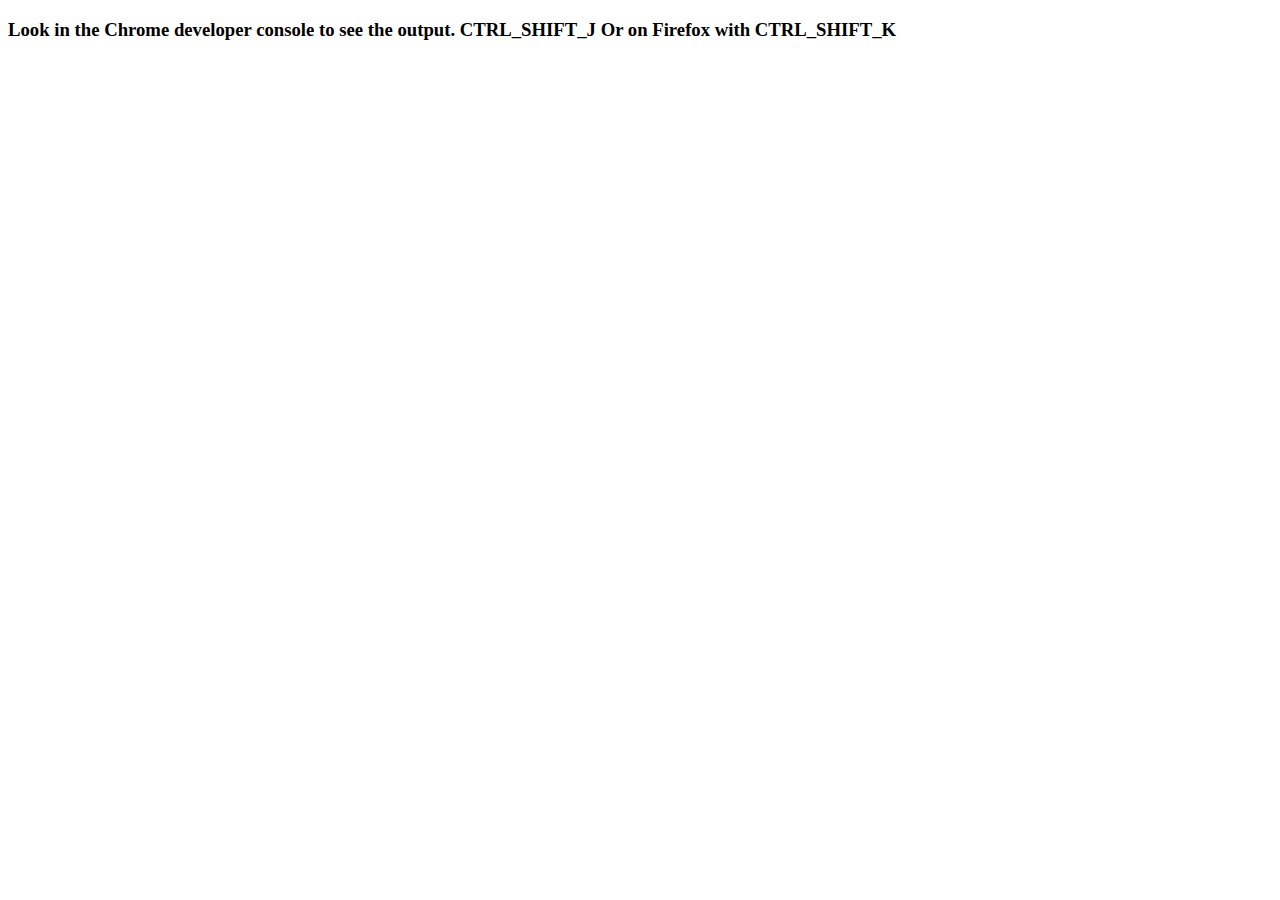
<file: lab5/index.html>
<!DOCTYPE html>
<html lang="en">
<head>
    <meta charset="UTF-8">
    <meta name="viewport" content="width=device-width, initial-scale=1.0">
    <title>Basic javascript</title>
    <script src="functions.js"></script>
</head>
<body>
   <h3> Look in the Chrome developer console to see the output. CTRL_SHIFT_J
Or on Firefox with CTRL_SHIFT_K</h3>
</body>
</html>
</file>
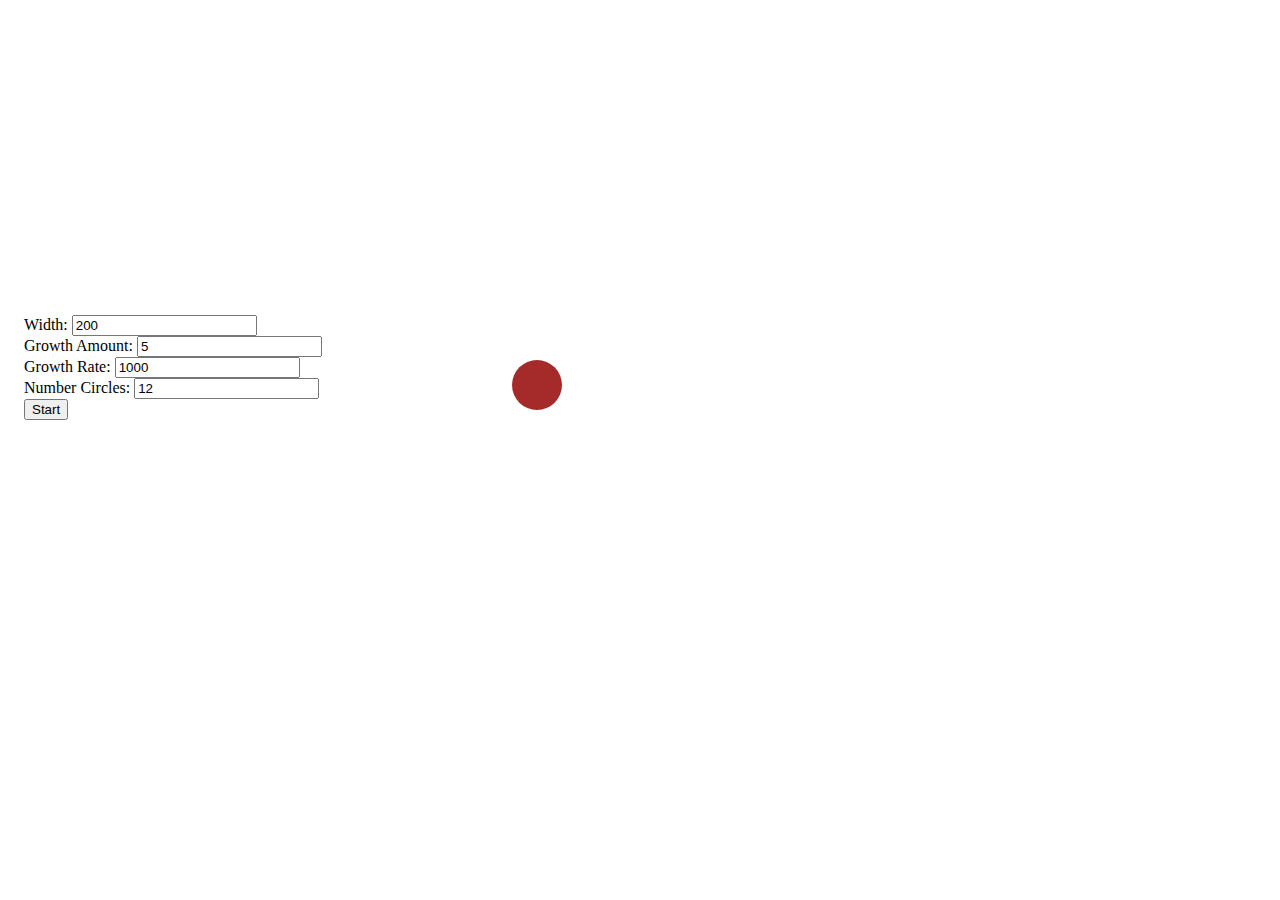
<file: w3d2/index.html>
<!DOCTYPE html>
<html lang="en">
<head>
    <meta charset="UTF-8">
    <meta name="viewport" content="width=device-width, initial-scale=1.0">
    <title>Document</title>
    <script src="https://code.jquery.com/jquery-3.4.1.min.js"
integrity="sha256-CSXorXvZcTkaix6Yvo6HppcZGetbYMGWSFlBw8HfCJo="
crossorigin="anonymous"> </script>
    <link rel="stylesheet" href="mycss.css">
    <link rel="stylesheet" href="https://stackpath.bootstrapcdn.com/bootstrap/4.5.0/css/bootstrap.min.css"
        integrity="sha384-9aIt2nRpC12Uk9gS9baDl411NQApFmC26EwAOH8WgZl5MYYxFfc+NcPb1dKGj7Sk" crossorigin="anonymous">
    <!-- JS, Popper.js, and jQuery -->
    <script src="circle.js"></script>
</head>
<body>
    <div class="mycontanier">

        <div class="menu">
            <div>
                <label class="form-group">Width: <input type="number" value="200" min="1" class="form-control"/></label>
            </div>
            <div>   
                <label class="form-group">Growth Amount: <input type="number" value="5" min="1" class="form-control"/></label>
            </div>
            <div>
                <label class="form-group">Growth Rate: <input type="number" value="1000" min="1" class="form-control"/></label>
            </div>
            <div>
                <label class="form-group">Number Circles: <input type="number" value="12" min="1" class="form-control"/></label>
            </div>
            <div>
                <button id="start" class="btn btn-primary">Start</button>
            </div>
        </div>
        <div class="circle"></div>
        
        
    </div>
</body>

<script src="https://code.jquery.com/jquery-3.5.1.slim.min.js"
integrity="sha384-DfXdz2htPH0lsSSs5nCTpuj/zy4C+OGpamoFVy38MVBnE+IbbVYUew+OrCXaRkfj"
crossorigin="anonymous"></script>
<script src="https://cdn.jsdelivr.net/npm/popper.js@1.16.0/dist/umd/popper.min.js"
integrity="sha384-Q6E9RHvbIyZFJoft+2mJbHaEWldlvI9IOYy5n3zV9zzTtmI3UksdQRVvoxMfooAo"
crossorigin="anonymous"></script>
<script src="https://stackpath.bootstrapcdn.com/bootstrap/4.5.0/js/bootstrap.min.js"
integrity="sha384-OgVRvuATP1z7JjHLkuOU7Xw704+h835Lr+6QL9UvYjZE3Ipu6Tp75j7Bh/kR0JKI"
crossorigin="anonymous"></script>
</html>
</file>
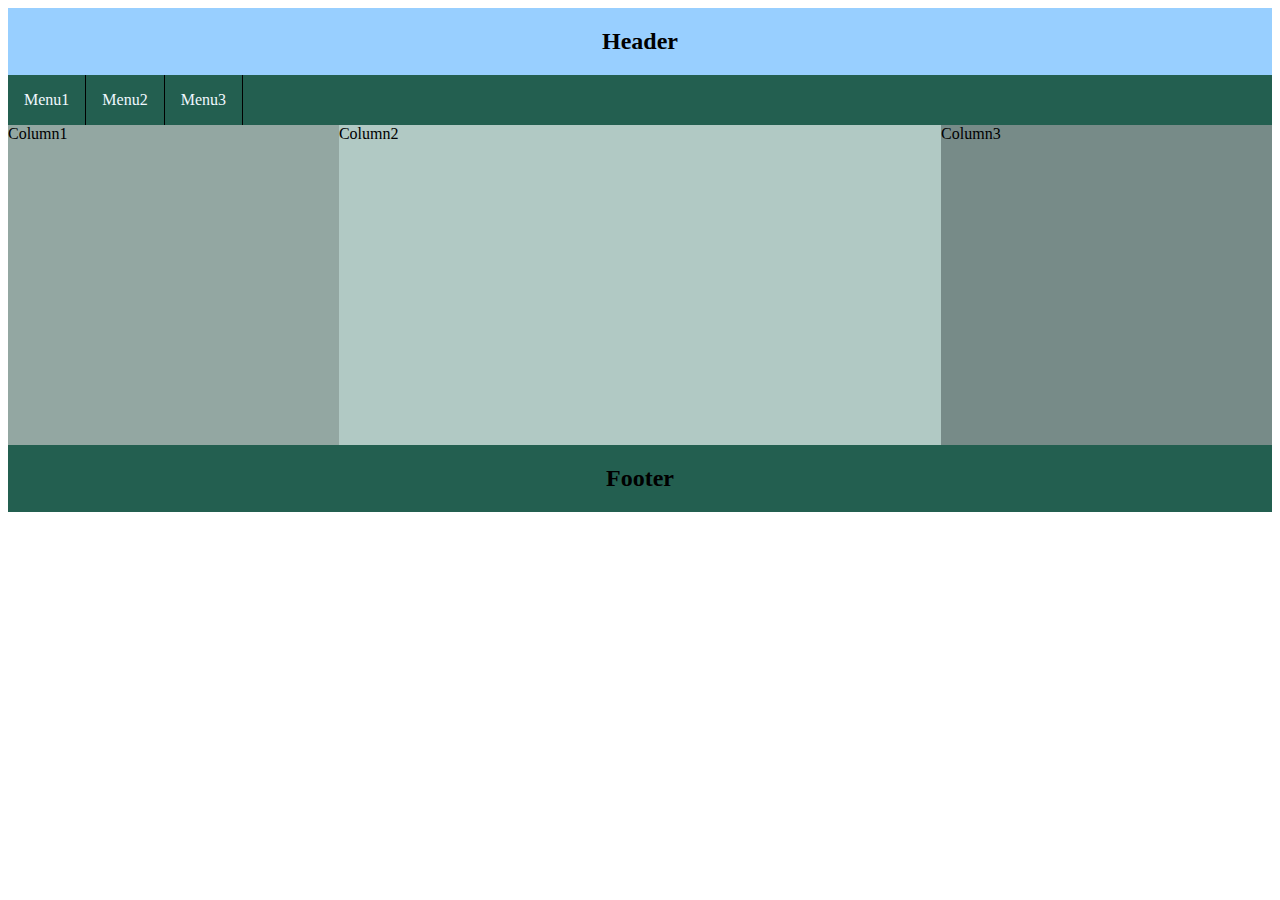
<file: lab4/responsive/index.html>
<!DOCTYPE html>
<html lang="en">

<head>
    <meta charset="UTF-8">
    <meta name="viewport" content="width=device-width, initial-scale=1.0">
    <link rel="stylesheet" href="style.css" />
    <title>Responsive Page</title>
</head>

<body>
    <div class="grid-container">
        <div class="header">
            <h2>Header</h2>
        </div>

        <div class="menu">
            <div>Menu1</div>
            <div>Menu2</div>
            <div>Menu3</div>
        </div>
        <div class="column">
            <div class="column1">Column1</div>
            <div class="column2">Column2</div>
            <div class="column3">Column3</div>
        </div>
        <div class="footer"><h2>Footer</h2></div>
    </div>

</body>

</html>
</file>
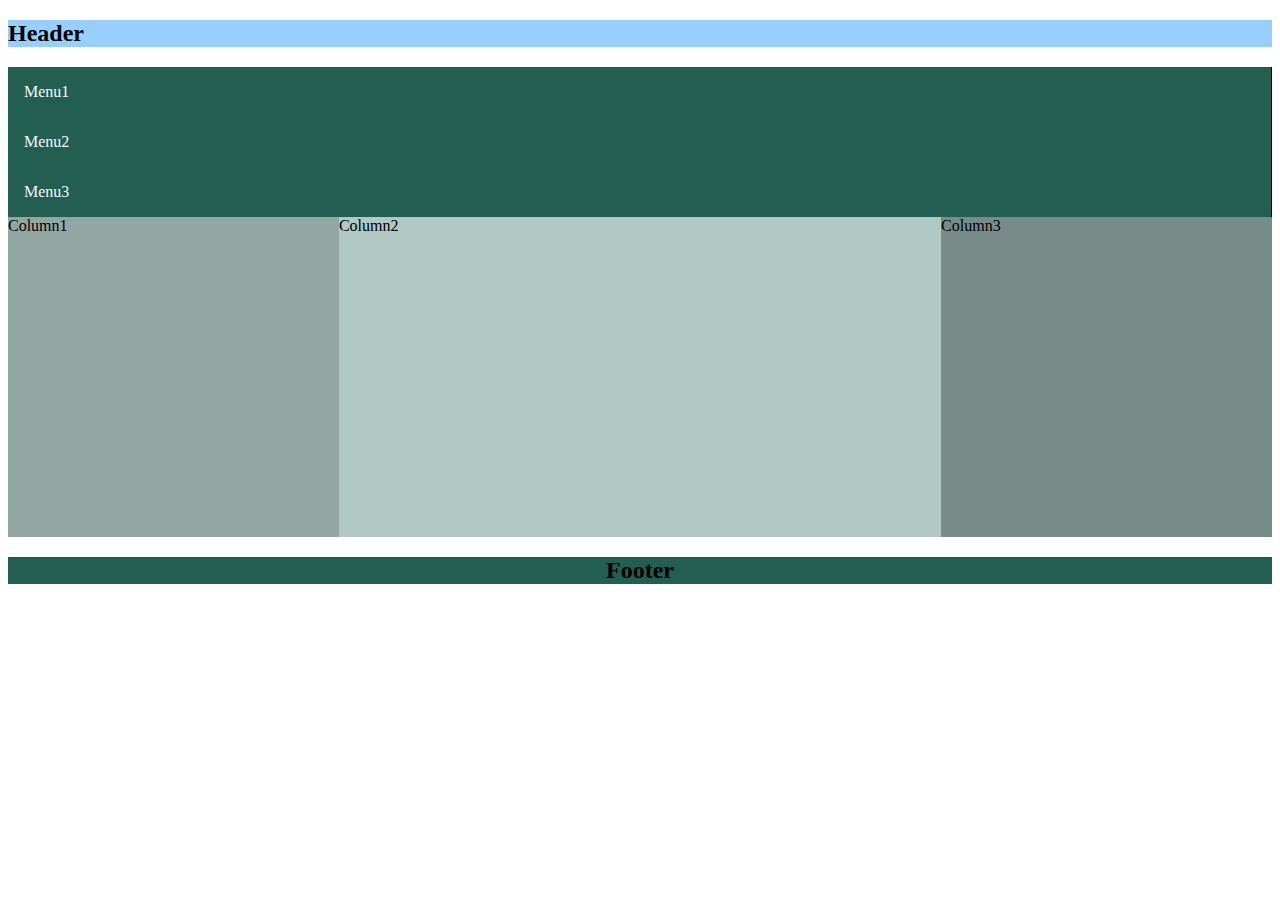
<file: lab4/responsivebootstrap/index.html>
<!DOCTYPE html>
<html lang="en">

<head>
    <!-- CSS only -->
    <link rel="stylesheet" href="https://stackpath.bootstrapcdn.com/bootstrap/4.5.0/css/bootstrap.min.css"
        integrity="sha384-9aIt2nRpC12Uk9gS9baDl411NQApFmC26EwAOH8WgZl5MYYxFfc+NcPb1dKGj7Sk" crossorigin="anonymous">
        <link rel="stylesheet" href="style.css"/>
    <meta charset="UTF-8">
    <meta name="viewport" content="width=device-width, initial-scale=1.0">
    <title>ResponsiveBootstrap Page</title>
</head>

<body>
<div class="container-fluid">
    <div class="row header justify-content-center">
        <h2>Header</h2>
    </div>
    <div class="row menu d-flex flex-row flex-nowrap">
        <div class="p-2">Menu1</div>
        <div class="p-2">Menu2</div>
        <div class="p-2">Menu3</div>
    </div>
    <div class="column row">
        <div class="col-auto column1">Column1</div>
        <div class="col-auto column2" >Column2</div>
        <div class="col-auto column3">Column3</div>
    </div>
    <div class="row footer justify-content-center">
        <h2>Footer</h2>
    </div>
</div>

</body>






<!-- JS, Popper.js, and jQuery -->
<script src="https://code.jquery.com/jquery-3.5.1.slim.min.js"
    integrity="sha384-DfXdz2htPH0lsSSs5nCTpuj/zy4C+OGpamoFVy38MVBnE+IbbVYUew+OrCXaRkfj"
    crossorigin="anonymous"></script>
<script src="https://cdn.jsdelivr.net/npm/popper.js@1.16.0/dist/umd/popper.min.js"
    integrity="sha384-Q6E9RHvbIyZFJoft+2mJbHaEWldlvI9IOYy5n3zV9zzTtmI3UksdQRVvoxMfooAo"
    crossorigin="anonymous"></script>
<script src="https://stackpath.bootstrapcdn.com/bootstrap/4.5.0/js/bootstrap.min.js"
    integrity="sha384-OgVRvuATP1z7JjHLkuOU7Xw704+h835Lr+6QL9UvYjZE3Ipu6Tp75j7Bh/kR0JKI"
    crossorigin="anonymous"></script>

</html>
</file>
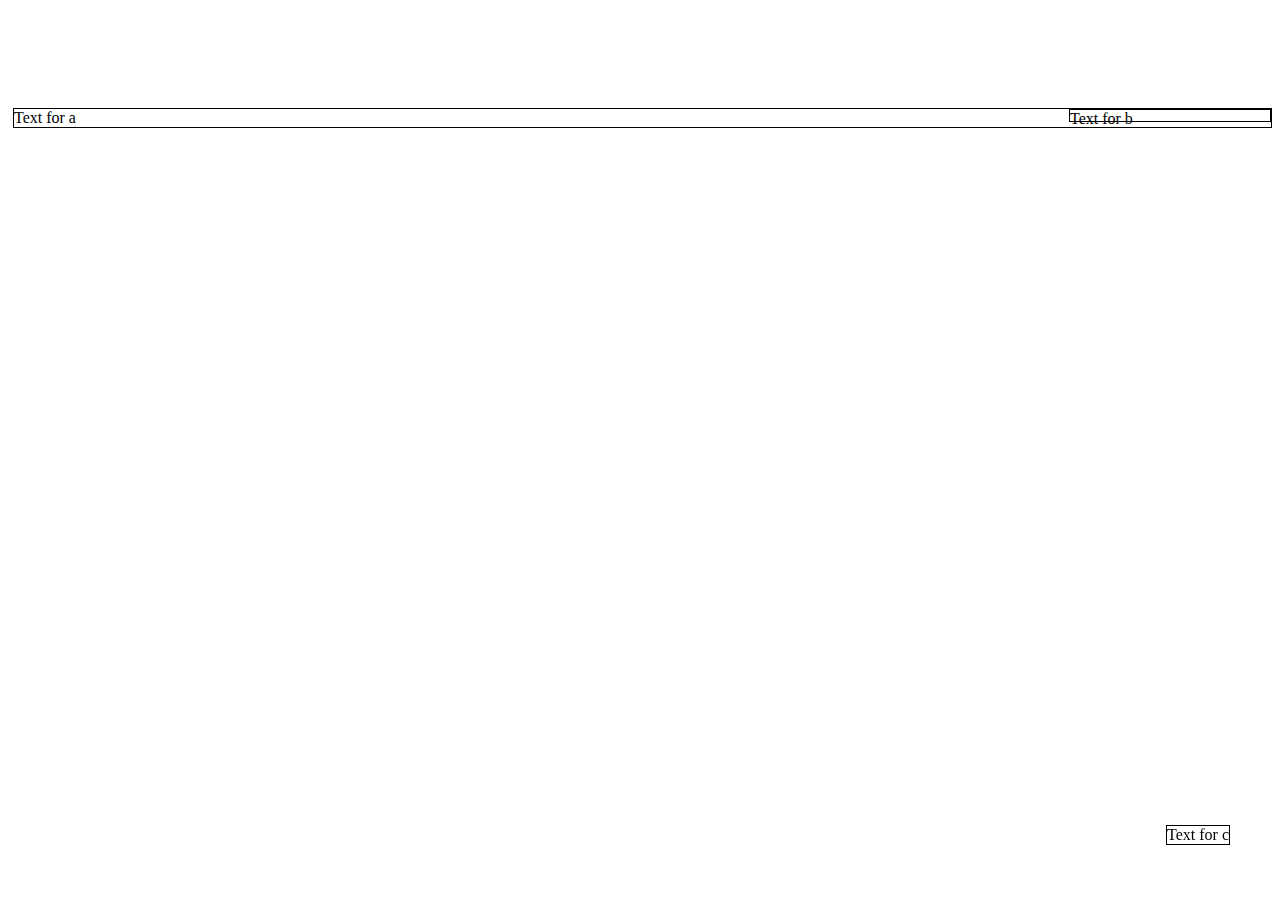
<file: test.html>
<!DOCTYPE html>
<html lang="en">
<head>
    <meta charset="UTF-8">
    <meta name="viewport" content="width=device-width, initial-scale=1.0">
    <title>Document</title>
    <style>div {
        border: 1px solid black;
        margin-left: 5px;
        margin-bottom: 5px;
    }
    #a { 
        position: relative; 
        top: 100px;
    }
    #b {
        position: absolute;
        top: 0px;
        bottom: 0px;
        right: 0px;
        width: 200px;
    }
    #c { 
        position: fixed; 
        bottom: 50px;
        right: 50px;
    }</style>
</head>
<body>
    <body></body>
        <div id="a">Text for a
          <div id="b">Text for b
            <div id="c">Text for c</div>
          </div>
        </div>
</body>
</html>









<!-- div {
    border: 1px solid black;
    margin-left: 5px;
    margin-bottom: 5px;
}
#b {
    position: absolute;
    top: 0px;
    bottom: 0px;
    right: 0px;
    width: 200px;
} -->
</file>
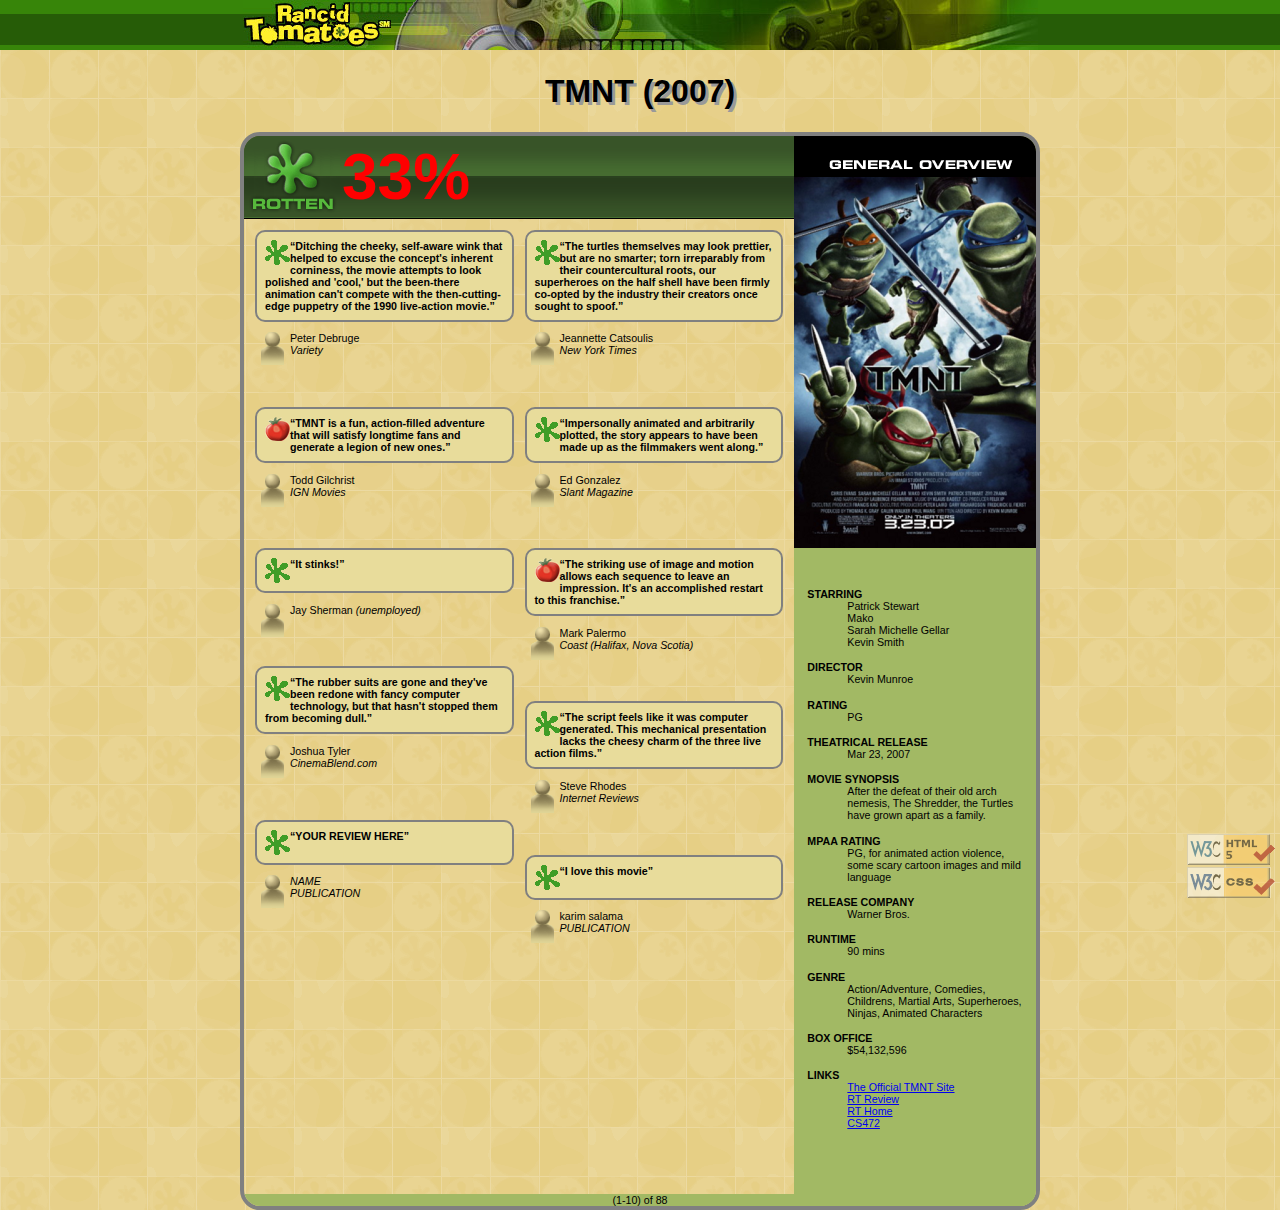
<file: lab3/moviereview.html>
<!DOCTYPE html>
<html lang="en">

<head>
    <title>TMNT - Rancid Tomatoes</title>

    <meta charset="utf-8" />
    <link href="movie-styles.css" type="text/css" rel="stylesheet" />
</head>

<body>
    <div class="header">
        <img src="img/banner.png" alt="Rancid Tomatoes" />
    </div>

    <h1 class="movieName">TMNT (2007)</h1>

    <div class="container">



        <div class="left-column">
            <div class="review-title">
                <img src="img/rottenbig.png" alt="Rotten" />
                33%
            </div>
            <div class="left-review">
                <p class="quot">
                    <img src="img/rotten.gif" alt="Rotten" />
                    <q>Ditching the cheeky, self-aware wink that helped to excuse the concept's inherent corniness, the
                        movie attempts to look polished and 'cool,' but the been-there animation can't compete with the
                        then-cutting-edge puppetry of the 1990 live-action movie.</q>
                </p>
                <p>
                    <img src="img/critic.gif" alt="Critic" />
                    <span class="name">Peter Debruge</span> <br />
                    Variety
                </p>

                <p class="quot">
                    <img src="img/fresh.gif" alt="Fresh" />
                    <q>TMNT is a fun, action-filled adventure that will satisfy longtime fans and generate a legion of
                        new ones.</q>
                </p>
                <p>
                    <img src="img/critic.gif" alt="Critic" />
                    <span class="name">Todd Gilchrist</span> <br />
                    IGN Movies
                </p>

                <p class="quot">
                    <img src="img/rotten.gif" alt="Rotten" />
                    <q>It stinks!</q>
                </p>
                <p>
                    <img src="img/critic.gif" alt="Critic" />
                    <span class="name">Jay Sherman</span> (unemployed)
                </p>

                <p class="quot">
                    <img src="img/rotten.gif" alt="Rotten" />
                    <q>The rubber suits are gone and they've been redone with fancy computer technology, but that hasn't
                        stopped them from becoming dull.</q>
                </p>
                <p>
                    <img src="img/critic.gif" alt="Critic" />
                    <span class="name"> Joshua Tyler</span> <br />
                    CinemaBlend.com
                </p>

                <p class="quot">
                    <img src="img/rotten.gif" alt="Rotten" />
                    <q>YOUR REVIEW HERE</q>
                </p>
                <p>
                    <img src="img/critic.gif" alt="Critic" />
                    NAME <br />
                    PUBLICATION
                </p>
            </div>
            <div class="right-review">
                <p class="quot">
                    <img src="img/rotten.gif" alt="Rotten" />
                    <q>The turtles themselves may look prettier, but are no smarter; torn irreparably from their
                        countercultural roots, our superheroes on the half shell have been firmly co-opted by the
                        industry their creators once sought to spoof.</q>
                </p>
                <p>
                    <img src="img/critic.gif" alt="Critic" />
                    <span class="name"> Jeannette Catsoulis</span> <br />
                    New York Times
                </p>

                <p class="quot">
                    <img src="img/rotten.gif" alt="Rotten" />
                    <q>Impersonally animated and arbitrarily plotted, the story appears to have been made up as the
                        filmmakers went along.</q>
                </p>
                <p>
                    <img src="img/critic.gif" alt="Critic" />
                    <span class="name">Ed Gonzalez</span> <br />
                    Slant Magazine
                </p>

                <p class="quot">
                    <img src="img/fresh.gif" alt="Fresh" />
                    <q>The striking use of image and motion allows each sequence to leave an impression. It's an
                        accomplished restart to this franchise.</q>
                </p>
                <p>
                    <img src="img/critic.gif" alt="Critic" />
                    <span class="name"> Mark Palermo</span> <br />
                    Coast (Halifax, Nova Scotia)
                </p>

                <p class="quot">
                    <img src="img/rotten.gif" alt="Rotten" />
                    <q>The script feels like it was computer generated. This mechanical presentation lacks the cheesy
                        charm of the three live action films.</q>
                </p>
                <p>
                    <img src="img/critic.gif" alt="Critic" />
                    <span class="name">Steve Rhodes</span> <br />
                    Internet Reviews
                </p>

                <p class="quot">
                    <img src="img/rotten.gif" alt="Rotten" />
                    <q>I love this movie</q>
                </p>
                <p>
                    <img src="img/critic.gif" alt="Critic" />
                    <span class="name">karim salama</span> <br />
                    PUBLICATION
                </p>
            </div>
        </div>
        <div class="right-column">
            <img src="img/overview.png" alt="general overview" />


            <dl>
                <dt>STARRING</dt>
                <dd>Patrick Stewart <br /> Mako <br /> Sarah Michelle Gellar <br /> Kevin Smith</dd>

                <dt>DIRECTOR</dt>
                <dd>Kevin Munroe</dd>

                <dt>RATING</dt>
                <dd>PG</dd>

                <dt>THEATRICAL RELEASE</dt>
                <dd>Mar 23, 2007</dd>

                <dt>MOVIE SYNOPSIS</dt>
                <dd>After the defeat of their old arch nemesis, The Shredder, the Turtles have grown apart as a family.
                </dd>

                <dt>MPAA RATING</dt>
                <dd>PG, for animated action violence, some scary cartoon images and mild language</dd>

                <dt>RELEASE COMPANY</dt>
                <dd>Warner Bros.</dd>

                <dt>RUNTIME</dt>
                <dd>90 mins</dd>

                <dt>GENRE</dt>
                <dd>Action/Adventure, Comedies, Childrens, Martial Arts, Superheroes, Ninjas, Animated Characters</dd>

                <dt>BOX OFFICE</dt>
                <dd>$54,132,596</dd>

                <dt>LINKS</dt>
                <dd>
                    <ul>
                        <li><a href="http://www.ninjaturtles.com/">The Official TMNT Site</a></li>
                        <li><a href="http://www.rottentomatoes.com/m/teenage_mutant_ninja_turtles/">RT Review</a></li>
                        <li><a href="http://www.rottentomatoes.com/">RT Home</a></li>
                        <li><a href="http://mumstudents.org/cs472/">CS472</a></li>
                    </ul>
                </dd>
            </dl>
        </div>
        <p class="review-footer">(1-10) of 88</p>
    </div>
    <div class="footer">
        <a href="https://validator.w3.org/check/referer"><img src="img/w3c-html.png" alt="Valid HTML5" /></a> <br />
        <a href="https://jigsaw.w3.org/css-validator/check/referer"><img src="img/w3c-css.png" alt="Valid CSS" /></a>
    </div>
</body>

</html>
</file>
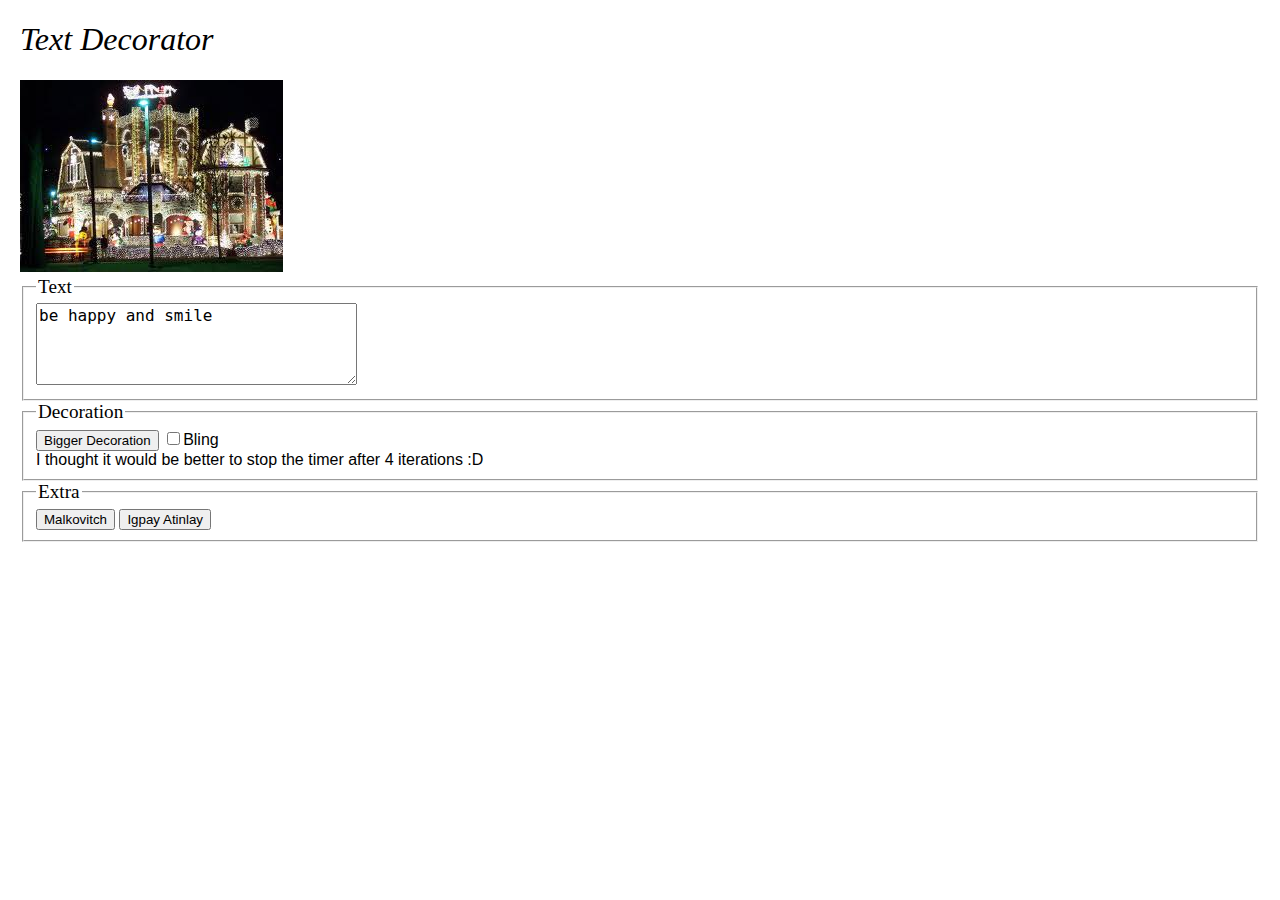
<file: Lab6/part1/decoratemytext.html>
<!DOCTYPE html>
<html lang="en-US">

<head>
    <title>Text Decorator</title>
    <link href="decoratemytext.css" type="text/css" rel="stylesheet" />
    <script src="decoratemytext.js" type="text/javascript"></script>
</head>

<body id="page">
    <h1>Text Decorator</h1>
    <div>
        <img src="decorated.gif" alt="very decorated!" />
    </div>
    <div>
        <fieldset>
            <legend>Text</legend>
            <textarea id="txtArea" rows="4" cols="30">be happy and smile</textarea>
        </fieldset>
    </div>
    <div>
        <fieldset>
            <legend>Decoration</legend>
            <span>
                <button id="biggerBtn" value="Decoration">Bigger Decoration</button>
                <label ><input type="checkbox" id="blingBox" value="bling">Bling</label><br>
                <label >I thought it would be better to stop the timer after 4 iterations :D</label>
            </span>
        </fieldset>
    </div>
    <div>
        <fieldset>
            <legend> Extra</legend>
            <button id="malkovitchBtn" value="Malkovitch">Malkovitch</button>
            <button id="igpayBtn" value="Igpay">Igpay Atinlay</button>
        </fieldset>
    </div>
</body>

</html>
</file>
<file: w3d2/mycss.css>
.circle{
    height: 50px;
    width: 50px;
    border-radius: 50%;
    position: fixed;
    background-color: brown;
    left: 40%;
    top:40%;
    z-index: 3;
}

.menu{
    position: relative;
    z-index: 30;
    margin-top: 35vh;
    margin-left: 1em;
    width: fit-content;
    
}
</file>
<file: lab4/responsive/style.css>
.header{
    grid-area: header;
    background-color: rgb(152, 207, 255);
    text-align: center;
}
.menu{
    grid-area: menu;
    background-color: rgb(35, 95, 80) ; 
    color: aliceblue;
    display: flex;
    text-align: center;
}
.menu > div{
    border-right: 1px solid black ;
    padding: 1em;
}
.column{
    grid-area: column;
    display: flex;
    flex-wrap: wrap;
}
.column1 {
    background-color:  rgb(147, 167, 162);
    height: 20em;
    flex-grow: 1;
    order: 1;
    
}
.column2 {
    background-color:  rgb(177, 201, 196);
    height: 20em;
    flex-grow: 2;
    order: 2;
}
.column3 {
    background-color:  rgb(119, 139, 136);
    height: 20em;
    flex-grow: 1;
    order: 3;
}
.footer{
    background-color:rgb(35, 95, 80) ;
    text-align: center;
}

.grid-container{
    display: grid;
    grid-template-areas: 
    'header'
    'menu'
    'column'
    'footer';
}
@media screen and (max-width:600px){
    .column2{
        width: 100%;
        order: 4;
    }
}

/* input[type="text"]{
    font-family: monospace;
} */
</file>
<file: lab4/responsivebootstrap/style.css>
.header{
    background-color: rgb(152, 207, 255);
}
.menu{
    background-color: rgb(35, 95, 80) ; 
    color: aliceblue;
}
.menu > div{
    border-right: 1px solid black ;
    padding: 1em;
}
.column{
    display: flex;
    flex-wrap: wrap;
}
.column1 {
    background-color:  rgb(147, 167, 162);
    height: 20em;
    flex-grow: 1;
    
}
.column2 {
    background-color:  rgb(177, 201, 196);
     height: 20em;
     flex-grow: 2;
}
.column3 {
    background-color:  rgb(119, 139, 136);
    height: 20em;
    flex-grow: 1;
}
.footer{
    background-color:rgb(35, 95, 80) ;
    text-align: center;
}

@media screen and (max-width:600px){
    .column2{
        width: 100%;
        order: 3;
    }
}
</file>
<file: lab3/movie-styles.css>
*{
    box-sizing: border-box;
}
body{
    font-size: 8pt;
    font-family: Verdana, Tahoma,sans-serif;
    margin: 0px;
    padding: 0px;
    background-image:url("img/background.png") ;
}
.header{
    text-align: center;
    background: url("img/bannerbg.png") repeat-x top center;
}
.movieName{
    text-align: center;
    font-weight: bold;
    font-size: 24pt;
    text-shadow: #999999 3px 3px;
    font-family: Tahoma,Verdana,sans-serif;
}
.container{
    width: 800px;
    margin: 0 auto;
    position: relative;
    display: grid;
    grid-template-columns: 550px 250px;
    grid-template-rows: auto;
    overflow: hidden;
    border: 4px solid grey;
    border-radius: 20px;
}
.right-column{
    float: right;
    background-color: #A2B964;
    padding-bottom: 40px;
}
.right-column img{
      float: right;
    padding-bottom: 40px;
}
.review-title{
    font-size: 48pt;
    height: 83px;
    line-height: 83px;
    color: red;
    font-weight: bold;
    background: url("img/rbg.png") repeat-x center top;

}
.review-title img{
    float:left;
}
.left-column{
    padding-bottom: 40px;
}
.right-review{

    float:right;
    margin-right: 2%;
    width: 47%;
}
.left-review
{
    float:left;
    width: 47%;
    margin: 0 2%;
    padding-bottom: 40px;

}
.left-review  .quot ,.right-review .quot  {
    border-radius: 10px;
    border: 2px solid gray;
    background-color: #E8DC9B;
    font-weight: bold;
    font-style: normal;
    padding: 8px;
    width: 100%;
    overflow: hidden;
}


.left-review     p,.right-review   p{
    padding-bottom: 40px;
    font-style: italic;

}
.name{
    font-style: normal;
}
.left-review  img ,.right-review img {
    vertical-align: text-top;
     float: left;


}


dl{
    padding: 10pt;
}
dd{
    margin-bottom: 10pt;
}

dt{
    text-transform: uppercase;
    font-weight: bold;
}
ul {
    list-style-type: none;
    margin: 0px;
    padding: 0px;
}
.review-footer{
    text-align: center;
    position: absolute;
    bottom: 0px;
    left: 0px;
    right: 0px;
    background-color: #A2B964;
    margin: auto 0;
}
.footer{
    text-align: right;
    float: right;
    position: fixed;
    bottom: 0px;
    right: 5px;
    opacity: .50;
}
</file>
<file: Lab6/part1/decoratemytext.css>
body {
	font-family: "Arial", "Helvetica", sans-serif;
	font-size: 12pt;
	margin-left: 20px;
	margin-right: 20px;
}

#header {
	text-align: center;
	margin-bottom: 1em;
}

h1 {
	font-size: 200%;
	font-weight: normal;
	font-style: italic;
	font-family: "Impact", fantasy;
}

.align{
    text-align: right;
}

legend {
	font-family: "Impact", fantasy;
	font-size: 120%;
}

textarea {
	font-family: monospace;
	font-size: 12pt;
}
</file>
